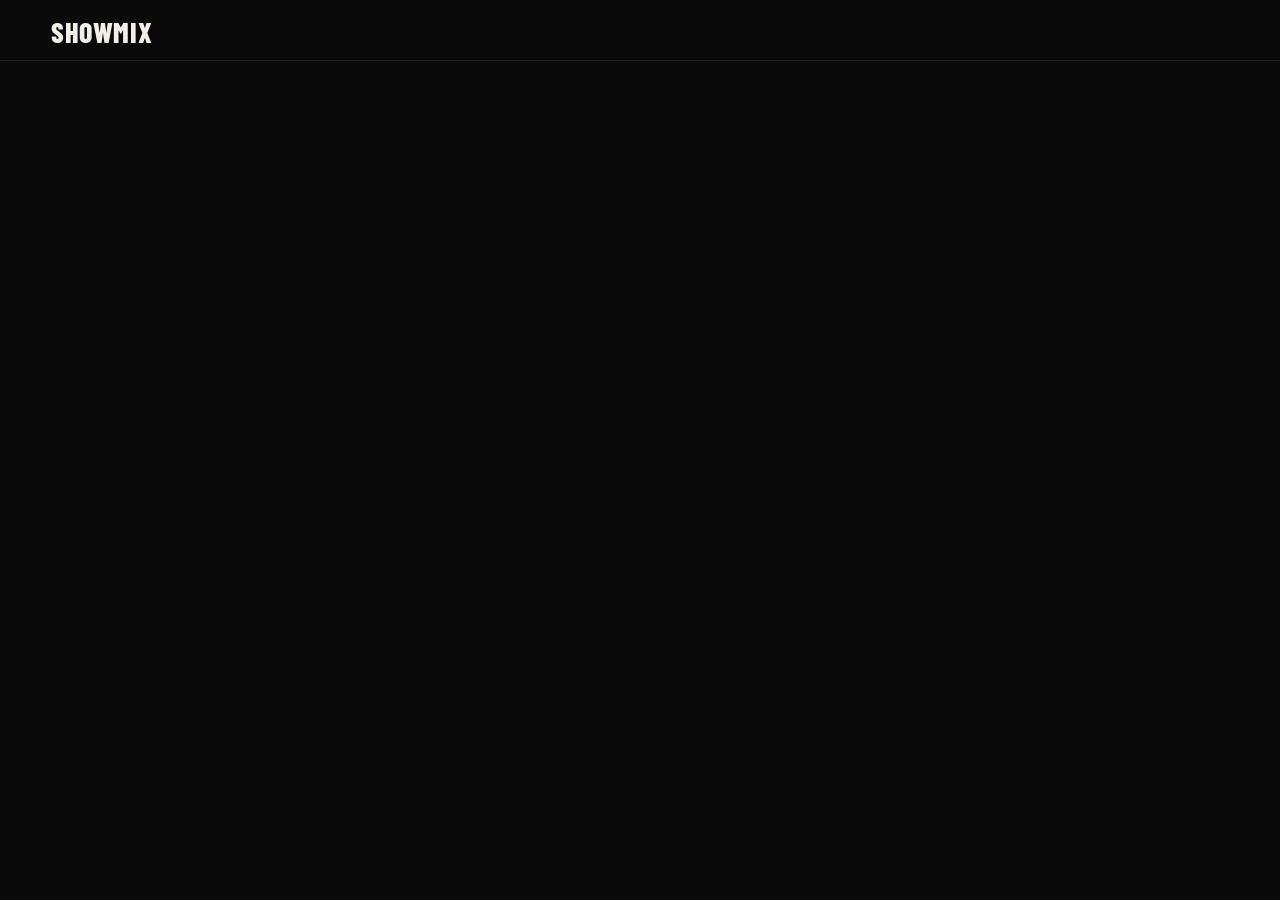
<file: index.html>
<!DOCTYPE html>
<html lang="fr">
<head>
<meta charset="utf-8">
<meta http-equiv="Content-Security-Policy" content="default-src 'self'; script-src 'self'; style-src 'self' 'unsafe-inline'; img-src 'self' data: blob: https://*.supabase.co; font-src 'self'; connect-src 'self' https://*.supabase.co wss://*.supabase.co; media-src 'none'; object-src 'none'; frame-src 'none'; base-uri 'none'; form-action 'none'; upgrade-insecure-requests">
<meta name="referrer" content="strict-origin-when-cross-origin">
<meta http-equiv="X-Content-Type-Options" content="nosniff">
<meta name="viewport" content="width=device-width,initial-scale=1,viewport-fit=cover">
<title>SHOWMIX — Portfolio</title>
<meta name="description" content="SHOWMIX, le média qui capture la scène. Les portfolios de Thomas Pan, Louis Pecriaux et Gaël (Shoot G2).">
<meta name="theme-color" content="#0a0a0a">
<meta property="og:title" content="SHOWMIX — Portfolio">
<meta property="og:description" content="Concerts, backstage, artistes. Les portfolios de l'équipe SHOWMIX.">
<link rel="stylesheet" href="style.css">
</head>
<body>
<header class="nav">
  <div class="nav-in">
    <a class="brand" href="#" id="brand">SHOWMIX</a>
    <nav class="tabs" id="tabs" aria-label="Navigation"></nav>
    <div class="nav-r" id="nav-r"></div>
    <button class="menu-btn" id="menu-btn" aria-expanded="false" aria-controls="mmenu"><span>Menu</span><i></i></button>
  </div>
</header>
<div class="mmenu" id="mmenu" aria-hidden="true"></div>

<main id="app"></main>
<footer class="ftr" id="ftr"></footer>

<div class="lb" id="lb" role="dialog" aria-modal="true" aria-label="Photo en plein écran">
  <div class="lb-top"><span id="lb-count"></span><div class="acts"><button class="lb-btn" id="lb-share">Partager</button><button class="lb-close" id="lb-close" aria-label="Fermer">Fermer ✕</button></div></div>
  <div class="lb-stage" id="lb-stage">
    <button class="lb-nav lb-prev" id="lb-prev" aria-label="Photo précédente">←</button>
    <img id="lb-img" alt="">
    <button class="lb-nav lb-next" id="lb-next" aria-label="Photo suivante">→</button>
  </div>
  <div class="lb-cap"><div><h4 id="lb-artist"></h4><p id="lb-place"></p></div><p id="lb-by"></p></div>
  <div class="lb-thumbs" id="lb-thumbs"></div>
</div>
<div class="toast" id="toast"></div>
<button class="totop" id="totop" aria-label="Revenir en haut">↑</button>

<script src="vendor/supabase.js"></script>
<script src="config.js"></script>
<script src="data.js"></script>
<script src="store.js"></script>
<script src="app.js"></script>
</body>
</html>
</file>
<file: style.css>
/* polices auto-hébergées (aucun appel externe) */
@font-face{font-family:"Barlow";font-style:normal;font-weight:400;font-display:swap;src:url("fonts/barlow-latin-400-normal.woff2") format("woff2")}
@font-face{font-family:"Barlow";font-style:normal;font-weight:500;font-display:swap;src:url("fonts/barlow-latin-500-normal.woff2") format("woff2")}
@font-face{font-family:"Barlow";font-style:normal;font-weight:600;font-display:swap;src:url("fonts/barlow-latin-600-normal.woff2") format("woff2")}
@font-face{font-family:"Barlow";font-style:normal;font-weight:700;font-display:swap;src:url("fonts/barlow-latin-700-normal.woff2") format("woff2")}
@font-face{font-family:"Barlow Condensed";font-style:normal;font-weight:700;font-display:swap;src:url("fonts/barlow-condensed-latin-700-normal.woff2") format("woff2")}
@font-face{font-family:"Barlow Condensed";font-style:normal;font-weight:800;font-display:swap;src:url("fonts/barlow-condensed-latin-800-normal.woff2") format("woff2")}
@font-face{font-family:"JetBrains Mono";font-style:normal;font-weight:400;font-display:swap;src:url("fonts/jetbrains-mono-latin-400-normal.woff2") format("woff2")}
@font-face{font-family:"JetBrains Mono";font-style:normal;font-weight:700;font-display:swap;src:url("fonts/jetbrains-mono-latin-700-normal.woff2") format("woff2")}
/* ================= SHOWMIX — "VISEUR / PELLICULE" ================= */
:root{
  --bg:#0a0a0a; --bg2:#131313; --line:rgba(255,255,255,.1); --line2:rgba(255,255,255,.06);
  --fg:#f2efe8; --mute:#8b877f; --soft:#c8c3b9; --a:#ff4d2e; --a2:#ffb547;
  --mono:"JetBrains Mono",ui-monospace,Menlo,monospace; --sans:"Barlow",system-ui,sans-serif; --cond:"Barlow Condensed","Arial Narrow",sans-serif;
  --display:"Barlow Condensed",sans-serif; --pad:clamp(16px,4vw,56px); --r:0px;
  --v:var(--a); --g:var(--a);
}
*{box-sizing:border-box;margin:0;padding:0}
html{scroll-behavior:smooth;-webkit-text-size-adjust:100%}
body{background:var(--bg);color:var(--fg);font-family:var(--sans);font-size:15px;line-height:1.55;overflow-x:hidden;-webkit-font-smoothing:antialiased}
img{display:block;max-width:100%}
a{color:inherit;text-decoration:none}
button{font:inherit;color:inherit;background:none;border:0;cursor:pointer}
::selection{background:var(--a);color:#000}
:focus-visible{outline:1px solid var(--a2);outline-offset:3px}
.mono{font-family:var(--mono)}
.cond{font-family:var(--cond);font-weight:800;text-transform:uppercase;letter-spacing:-.01em}

/* ---------- NAV ---------- */
.nav{position:fixed;top:0;left:0;right:0;z-index:90;padding-top:env(safe-area-inset-top);transition:background .35s,border-color .35s;border-bottom:1px solid transparent}
.nav.solid{background:rgba(10,10,10,.86);backdrop-filter:blur(12px);-webkit-backdrop-filter:blur(12px);border-bottom-color:var(--line2)}
.nav-in{display:flex;align-items:center;gap:28px;height:64px;padding:0 var(--pad)}
.brand{font-family:var(--cond);font-weight:800;font-size:26px;letter-spacing:.02em;text-transform:uppercase;line-height:1;flex:0 0 auto}
.brand em{font-style:normal;color:var(--a)}
.tabs{display:flex;gap:26px;margin-left:auto}
.tab,.nav-contact{position:relative;font-size:13px;font-weight:500;letter-spacing:.06em;text-transform:uppercase;color:var(--soft);white-space:nowrap;padding:6px 0;transition:color .2s}
.tab::after,.nav-contact::after{content:"";position:absolute;left:0;right:0;bottom:0;height:2px;background:var(--a);transform:scaleX(0);transform-origin:left;transition:transform .3s ease}
.tab:hover,.nav-contact:hover{color:var(--fg)}
.tab.on,.nav-contact.on{color:var(--fg)}
.tab.on::after,.nav-contact.on::after,.tab:hover::after,.nav-contact:hover::after{transform:scaleX(1)}
.nav-r{display:flex;align-items:center;gap:4px;padding-left:22px;border-left:1px solid var(--line)}
.nav-r a:not(.nav-contact){width:34px;height:34px;display:grid;place-items:center;color:var(--soft);transition:color .2s}
.nav-r a:not(.nav-contact):hover{color:var(--a)}
.nav-r svg{width:16px;height:16px}
.nav-contact{margin-left:10px}
.menu-btn{display:none;margin-left:auto;align-items:center;gap:10px;height:40px;padding:0 4px;font-size:13px;font-weight:600;letter-spacing:.08em;text-transform:uppercase;position:relative;z-index:2}
.menu-btn i{position:relative;width:20px;height:2px;background:currentColor;transition:background .2s}
.menu-btn i::before,.menu-btn i::after{content:"";position:absolute;left:0;width:20px;height:2px;background:currentColor;transition:transform .3s}
.menu-btn i::before{top:-6px}.menu-btn i::after{top:6px}
.menu-open .menu-btn i{background:transparent}
.menu-open .menu-btn i::before{transform:translateY(6px) rotate(45deg)}
.menu-open .menu-btn i::after{transform:translateY(-6px) rotate(-45deg)}
@media(max-width:900px){.tabs,.nav-r{display:none}.menu-btn{display:flex}.nav-in{height:58px}}
.mmenu{position:fixed;inset:0;z-index:89;background:var(--bg);display:flex;flex-direction:column;justify-content:space-between;padding:calc(90px + env(safe-area-inset-top)) var(--pad) max(28px,env(safe-area-inset-bottom));opacity:0;visibility:hidden;transition:opacity .3s,visibility .3s}
.menu-open .mmenu{opacity:1;visibility:visible}
.menu-open{overflow:hidden}
.menu-open .nav{background:transparent;border-bottom-color:transparent;backdrop-filter:none}
.mm-list{display:flex;flex-direction:column}
.mm-list a{display:flex;align-items:baseline;gap:14px;padding:12px 0;border-bottom:1px solid var(--line2);font-family:var(--cond);font-weight:800;text-transform:uppercase;font-size:clamp(40px,11vw,64px);line-height:.95;transform:translateY(14px);opacity:0;transition:transform .45s ease,opacity .45s ease,color .2s}
.menu-open .mm-list a{transform:none;opacity:1}
.mm-list a:nth-child(2){transition-delay:.04s}.mm-list a:nth-child(3){transition-delay:.08s}.mm-list a:nth-child(4){transition-delay:.12s}.mm-list a:nth-child(5){transition-delay:.16s}
.mm-list a.on{color:var(--a)}
.mm-n{font-family:var(--mono);font-weight:400;font-size:11px;color:var(--a2);width:22px;flex:0 0 auto}
.mm-list small{margin-left:auto;font-family:var(--mono);font-weight:400;font-size:11px;color:var(--mute);text-transform:none}
.mm-foot{display:flex;flex-direction:column;gap:8px;font-size:14px;color:var(--soft)}
.mm-foot a:hover{color:var(--a)}
@media(max-width:900px){.tabs{order:3;width:100%}.tab{flex:1;text-align:center;padding:7px 10px}}

/* ---------- HERO (viewfinder) ---------- */
.hero{position:relative;height:100svh;min-height:620px;overflow:hidden;display:flex;flex-direction:column;justify-content:flex-end}
.hero-bg{position:absolute;inset:0}
.hero-bg img{position:absolute;inset:0;width:100%;height:100%;object-fit:cover;opacity:0;transform:scale(1.08);transition:opacity 1.4s ease,transform 7s ease-out}
.hero-bg img.on{opacity:.8;transform:scale(1)}
.hero::after{content:"";position:absolute;inset:0;z-index:1;background:linear-gradient(180deg,rgba(10,10,10,.55) 0%,rgba(10,10,10,0) 30%,rgba(10,10,10,.25) 55%,rgba(10,10,10,.96) 100%)}
.vf{position:absolute;z-index:2;inset:calc(78px + env(safe-area-inset-top)) var(--pad) auto;bottom:auto;height:calc(100% - 78px - env(safe-area-inset-top) - 330px);min-height:180px;pointer-events:none;font-family:var(--mono);font-size:11px;letter-spacing:.06em;color:rgba(242,239,232,.85)}
@media(max-width:700px){.vf{height:calc(100% - 78px - 410px)}}
.vf i{position:absolute;width:26px;height:26px;border-color:rgba(242,239,232,.85);border-style:solid;border-width:0}
.vf .k1{top:0;left:0;border-top-width:2px;border-left-width:2px}.vf .k2{top:0;right:0;border-top-width:2px;border-right-width:2px}
.vf .k3{bottom:0;left:0;border-bottom-width:2px;border-left-width:2px}.vf .k4{bottom:0;right:0;border-bottom-width:2px;border-right-width:2px}
.vf .focus{position:absolute;left:50%;top:50%;width:64px;height:44px;transform:translate(-50%,-50%);border:1px solid var(--a2);opacity:.9;animation:focus 4.2s ease-in-out infinite}
@keyframes focus{0%,100%{transform:translate(-50%,-50%) scale(1)}8%{transform:translate(-50%,-50%) scale(1.25)}14%{transform:translate(-50%,-50%) scale(1)}}
.vf .tl{position:absolute;top:14px;left:18px;display:flex;align-items:center;gap:10px}
.vf .tr{position:absolute;top:14px;right:18px;text-align:right}
.vf .bl{position:absolute;bottom:14px;left:18px}
.vf .br{position:absolute;bottom:14px;right:18px;text-align:right;color:var(--a2)}
.rec{display:inline-flex;align-items:center;gap:6px;color:#fff;font-weight:700}
.rec::before{content:"";width:9px;height:9px;border-radius:50%;background:var(--a);box-shadow:0 0 10px var(--a);animation:blink 1.2s infinite}
@keyframes blink{50%{opacity:.2}}
@media(max-width:700px){.vf .tr,.vf .br{display:none}}
.hero-c{position:relative;z-index:3;padding:0 var(--pad) calc(28px + env(safe-area-inset-bottom))}
.h-title{font-family:var(--cond);font-weight:800;text-transform:uppercase;font-size:clamp(110px,21vw,330px);line-height:.8;letter-spacing:-.015em;margin-left:-.02em}
.h-title .v{color:var(--a)}
.hero-row{display:flex;justify-content:space-between;align-items:flex-end;gap:20px 40px;flex-wrap:wrap;margin-top:18px}
.hero .sub{color:var(--soft);max-width:38ch;font-size:15px}
.hero .sub b{color:var(--fg);font-weight:600}
.pcards{display:grid;grid-template-columns:repeat(3,minmax(0,1fr));gap:10px;flex:1;max-width:760px}
@media(max-width:700px){.pcards{grid-template-columns:1fr;gap:6px}}
.pcard{display:flex;align-items:center;gap:12px;padding:8px 14px 8px 8px;border:1px solid var(--line);background:rgba(10,10,10,.55);backdrop-filter:blur(10px);-webkit-backdrop-filter:blur(10px);transition:border-color .25s,background .25s;min-width:0}
.pcard:hover{border-color:var(--a);background:rgba(255,77,46,.12)}
.pcard .th{width:52px;height:52px;flex:0 0 auto;overflow:hidden;background:var(--bg2)}
.pcard .th img{width:100%;height:100%;object-fit:cover}
.pcard div{min-width:0;flex:1}
.pcard b{display:block;font-weight:700;font-size:15px;white-space:nowrap;overflow:hidden;text-overflow:ellipsis}
.pcard small{font-family:var(--mono);font-size:10px;color:var(--mute);letter-spacing:.04em}
.pcard .ar{color:var(--a);transition:transform .25s}
.pcard:hover .ar{transform:translateX(3px)}
@media(max-width:700px){.pcard .th{width:42px;height:42px}}

/* ---------- TICKER ---------- */
.ticker{background:var(--a);color:#000;padding:12px 0;overflow:hidden;white-space:nowrap}
.ticker-t{display:inline-block;animation:tick 38s linear infinite}
.ticker a{font-family:var(--cond);font-weight:800;text-transform:uppercase;font-size:26px;letter-spacing:.01em}
.ticker a:hover{text-decoration:underline}
.ticker i{font-style:normal;margin:0 18px;font-size:16px}
.ticker:hover .ticker-t{animation-play-state:paused}
@keyframes tick{to{transform:translateX(-50%)}}

/* ---------- SECTION / BLOCKS ---------- */
.block{padding:clamp(56px,8vw,110px) 0 0}
.block-h{display:flex;justify-content:space-between;align-items:flex-end;gap:16px;padding:0 var(--pad) 22px}
.block-h .eyebrow{font-family:var(--mono);font-size:11px;color:var(--a2);letter-spacing:.08em;margin-bottom:6px;text-transform:uppercase}
.block-name{font-family:var(--cond);font-weight:800;text-transform:uppercase;font-size:clamp(52px,9vw,140px);line-height:.82;letter-spacing:-.01em}
.block-meta{margin-top:10px;font-family:var(--mono);font-size:11px;color:var(--mute);letter-spacing:.04em}
.block-act{display:flex;gap:8px;align-items:center;flex:0 0 auto}
.arr{width:44px;height:44px;border-radius:50%;border:1px solid var(--line);display:grid;place-items:center;transition:.2s}
.arr:hover{background:var(--fg);color:#000;border-color:var(--fg)}
@media(max-width:700px){.arr{display:none}}
.btn{display:inline-flex;align-items:center;gap:10px;height:44px;padding:0 20px;border-radius:99px;background:var(--a);color:#000;font-weight:600;font-size:14px;transition:.25s;white-space:nowrap}
.btn:hover{background:var(--fg)}
.btn.ghost{background:transparent;color:var(--fg);border:1px solid var(--line)}
.btn.ghost:hover{border-color:var(--fg)}
.btn svg{width:15px;height:15px}

/* film strip */
.film{position:relative;background:#121110;padding:30px 0;
  background-image:repeating-linear-gradient(90deg,#0a0a0a 0 14px,transparent 14px 30px),repeating-linear-gradient(90deg,#0a0a0a 0 14px,transparent 14px 30px);
  background-size:100% 9px,100% 9px;background-position:0 10px,0 calc(100% - 10px);background-repeat:no-repeat}
.film::before,.film::after{content:"";position:absolute;left:0;right:0;height:9px;background:repeating-linear-gradient(90deg,transparent 0 10px,#0a0a0a 10px 22px);opacity:.0}
.film-lbl{position:absolute;left:var(--pad);right:var(--pad);top:0;height:30px;display:flex;align-items:center;justify-content:space-between;font-family:var(--mono);font-size:9px;letter-spacing:.14em;color:var(--a2);opacity:.8;pointer-events:none}
.hscroll{display:flex;gap:10px;overflow-x:auto;padding:4px var(--pad);scroll-padding-inline:var(--pad);scroll-snap-type:x proximity;-webkit-overflow-scrolling:touch;cursor:grab;scrollbar-width:none}
.hscroll::-webkit-scrollbar{display:none}
.hscroll.drag{cursor:grabbing;scroll-snap-type:none}
.hscroll.drag .pf{pointer-events:none}
.pf{position:relative;flex:0 0 auto;height:64svh;min-height:300px;max-height:740px;scroll-snap-align:start;background:#1a1918;cursor:zoom-in;overflow:hidden}
.home .pf{height:54svh;max-height:600px}
@media(max-width:800px){.pf{height:56svh}.home .pf{height:48svh}}
.pf img{height:100%;width:auto;max-width:none;opacity:0;transition:opacity .6s,transform .9s ease}
.pf img.ld{opacity:1}
.pf:hover img{transform:scale(1.035)}
.pf .c{display:none}
.pf .idx{position:absolute;top:10px;left:12px;z-index:2;font-family:var(--mono);font-size:10px;color:var(--a2);letter-spacing:.06em;text-shadow:0 1px 4px #000}
.pf .live{position:absolute;top:10px;right:12px;z-index:2;font-family:var(--mono);font-size:9px;color:#fff;text-shadow:0 1px 4px #000;display:flex;align-items:center;gap:5px}
.pf .live::before{content:"";width:6px;height:6px;border-radius:50%;background:var(--a)}
.pf .cap{position:absolute;left:0;right:0;bottom:0;z-index:2;padding:34px 14px 12px;background:linear-gradient(transparent,rgba(0,0,0,.82));display:flex;justify-content:space-between;align-items:flex-end;gap:10px;opacity:0;transform:translateY(6px);transition:.3s}
.pf .cap b{font-family:var(--cond);font-weight:800;text-transform:uppercase;font-size:24px;line-height:1}
.pf .cap span{font-family:var(--mono);font-size:10px;color:var(--soft);text-align:right}
.pf:hover .cap{opacity:1;transform:none}
@media(hover:none){.pf .cap{opacity:1;transform:none}}
.pf.more{display:flex;flex-direction:column;justify-content:center;align-items:flex-start;gap:16px;aspect-ratio:3/4;cursor:pointer;padding:28px;background:var(--a);color:#000}
.pf.more .big{font-family:var(--cond);font-weight:800;font-size:clamp(70px,9vw,130px);line-height:.8}
.pf.more p{font-weight:600;font-size:17px;line-height:1.25;max-width:14ch}
.pf.more .btn{background:#000;color:var(--fg);pointer-events:none}
.pf.more:hover .btn{background:var(--fg);color:#000}

/* ---------- PAGE HEAD ---------- */
.phead{position:relative;min-height:78svh;display:flex;flex-direction:column;justify-content:flex-end;padding:calc(130px + env(safe-area-inset-top)) var(--pad) 40px;overflow:hidden}
.phead-bg{position:absolute;inset:0;z-index:0;display:grid;grid-template-columns:2fr 1fr 1fr;gap:3px}
@media(max-width:700px){.phead-bg{grid-template-columns:1fr}.phead-bg div:not(:first-child){display:none}}
.phead-bg div{overflow:hidden}
.phead-bg img{width:100%;height:100%;object-fit:cover;opacity:.55}
.phead::after{content:"";position:absolute;inset:0;z-index:1;background:linear-gradient(180deg,rgba(10,10,10,.5),rgba(10,10,10,.2) 35%,rgba(10,10,10,.97))}
.phead>*:not(.phead-bg){position:relative;z-index:2}
.readout{font-family:var(--mono);font-size:11px;color:var(--a2);letter-spacing:.06em;margin-bottom:12px;text-transform:uppercase;display:flex;flex-wrap:wrap;gap:4px 14px}
.readout span{color:var(--soft)}
.phead h1{font-family:var(--cond);font-weight:800;text-transform:uppercase;font-size:clamp(76px,16vw,250px);line-height:.8;letter-spacing:-.015em}
.phead .bio{margin-top:20px;max-width:48ch;color:var(--soft);font-size:16px}
.phead .acts{display:flex;gap:10px;flex-wrap:wrap;margin-top:22px}
.stats{display:flex;gap:30px;margin-top:22px;font-family:var(--mono);font-size:10px;letter-spacing:.08em;text-transform:uppercase;color:var(--mute)}
.stats b{display:block;font-family:var(--cond);font-weight:800;font-size:44px;color:var(--fg);line-height:1;margin-bottom:2px}
.series-idx{display:flex;gap:6px;flex-wrap:wrap;margin-top:22px}
.series-idx a{font-size:13px;border:1px solid var(--line);border-radius:99px;padding:7px 14px;color:var(--soft);transition:.2s;background:rgba(10,10,10,.5)}
.series-idx a:hover{border-color:var(--a);color:var(--fg)}

.next{display:block;margin-top:clamp(60px,8vw,110px);background:var(--a);color:#000;padding:clamp(34px,5vw,60px) var(--pad);transition:background .3s}
.next:hover{background:var(--fg)}
.next small{font-family:var(--mono);font-size:11px;letter-spacing:.08em;text-transform:uppercase}
.next div{display:flex;justify-content:space-between;align-items:center;gap:20px;font-family:var(--cond);font-weight:800;text-transform:uppercase;font-size:clamp(60px,12vw,190px);line-height:.85;margin-top:6px}
.next div span{transition:transform .3s}
.next:hover div span{transform:translateX(12px)}

/* ---------- CONTACT ---------- */
.contact-sec{padding:clamp(60px,9vw,120px) var(--pad) 10px}
.contact-sec h2{font-family:var(--cond);font-weight:800;text-transform:uppercase;font-size:clamp(56px,10vw,150px);line-height:.84;max-width:12ch}
.contact{display:grid;grid-template-columns:1fr;gap:10px;margin-top:30px}
@media(min-width:860px){.contact{grid-template-columns:repeat(3,1fr)}}
.ct{display:flex;align-items:center;gap:14px;padding:18px;background:var(--bg2);border:1px solid var(--line2);transition:border-color .25s;min-width:0}
a.ct:hover,.ct:hover{border-color:var(--a)}
.ct .ic{width:42px;height:42px;border-radius:50%;background:var(--a);color:#000;display:grid;place-items:center;flex:0 0 auto}
.ct .ic svg{width:18px;height:18px}
.ct div{min-width:0;flex:1}
.ct small{display:block;font-family:var(--mono);font-size:10px;color:var(--mute);letter-spacing:.08em;text-transform:uppercase}
.ct b{display:block;font-weight:600;font-size:16px;overflow:hidden;text-overflow:ellipsis;white-space:nowrap}
.copy{height:32px;padding:0 12px;border-radius:99px;border:1px solid var(--line);font-size:12px;flex:0 0 auto}
.copy:hover{background:var(--fg);color:#000}
.panel{border:1px solid var(--line)}
.panel-h{display:flex;justify-content:space-between;padding:12px 16px;border-bottom:1px solid var(--line);font-family:var(--mono);font-size:10px;letter-spacing:.08em;color:var(--mute);text-transform:uppercase}
.panel-h b{color:var(--a2);font-weight:400}
.prow{display:grid;grid-template-columns:34px 1fr auto 18px;align-items:center;gap:10px;padding:14px 16px;border-bottom:1px solid var(--line2);transition:background .25s}
.prow:last-child{border-bottom:0}
.prow:hover{background:rgba(255,77,46,.08)}
.prow .n{font-family:var(--mono);color:var(--a2);font-size:10px}
.prow b{font-weight:700;font-size:17px}
.prow small{font-family:var(--mono);color:var(--mute);font-size:10px}
.prow .ar{color:var(--a)}

/* ---------- FOOTER ---------- */
.ftr{padding:40px var(--pad);padding-bottom:max(40px,calc(env(safe-area-inset-bottom) + 24px));border-top:1px solid var(--line);display:flex;justify-content:space-between;gap:14px;flex-wrap:wrap;font-family:var(--mono);font-size:11px;color:var(--mute);margin-top:60px}
.ftr span{display:flex;gap:18px;flex-wrap:wrap}
.ftr a:hover{color:var(--fg)}

/* ---------- LIGHTBOX ---------- */
.lb{position:fixed;inset:0;z-index:100;background:#050505;display:none;flex-direction:column}
.lb.open{display:flex;animation:fade .2s}
@keyframes fade{from{opacity:0}}
.lb-top{display:flex;justify-content:space-between;align-items:center;padding:14px var(--pad);padding-top:max(14px,env(safe-area-inset-top));font-family:var(--mono);font-size:11px;color:var(--a2)}
.lb-top .acts{display:flex;gap:8px}
.lb-btn,.lb-close{height:36px;padding:0 14px;border-radius:99px;border:1px solid var(--line);font-size:13px;color:var(--soft);transition:.2s}
.lb-btn:hover,.lb-close:hover{border-color:var(--fg);color:var(--fg)}
.lb-stage{flex:1;position:relative;display:flex;align-items:center;justify-content:center;min-height:0;padding:10px var(--pad);touch-action:pan-y}
.lb-stage img{max-width:100%;max-height:100%;object-fit:contain;user-select:none;-webkit-user-drag:none;transition:opacity .2s}
.lb-stage img.swap{opacity:0}
.lb-nav{position:absolute;top:50%;transform:translateY(-50%);width:48px;height:48px;border-radius:50%;background:rgba(255,255,255,.08);font-size:18px;display:grid;place-items:center;transition:.2s}
.lb-nav:hover{background:var(--a);color:#000}
.lb-prev{left:16px}.lb-next{right:16px}
@media(max-width:700px){.lb-nav{display:none}}
.lb-cap{padding:14px var(--pad);display:flex;justify-content:space-between;align-items:flex-end;gap:10px;flex-wrap:wrap}
.lb-cap h4{font-family:var(--cond);font-weight:800;text-transform:uppercase;font-size:clamp(32px,4vw,52px);line-height:.9}
.lb-cap p{font-family:var(--mono);font-size:11px;color:var(--mute);margin-top:6px}
.lb-cap a{color:var(--a)}
.lb-thumbs{display:flex;gap:4px;overflow-x:auto;padding:0 var(--pad) 14px;padding-bottom:max(14px,env(safe-area-inset-bottom));scrollbar-width:none;justify-content:safe center}
.lb-thumbs::-webkit-scrollbar{display:none}
.lb-thumbs button{flex:0 0 auto;width:44px;height:58px;overflow:hidden;opacity:.35;outline:2px solid transparent;transition:.2s}
.lb-thumbs button.on{opacity:1;outline-color:var(--a)}
.lb-thumbs img{width:100%;height:100%;object-fit:cover}
@media(max-width:700px){.lb-thumbs{display:none}}

/* misc */
.toast{position:fixed;left:50%;bottom:max(24px,env(safe-area-inset-bottom));transform:translate(-50%,100px);background:var(--a);color:#000;padding:10px 18px;border-radius:99px;font-weight:600;font-size:13px;transition:transform .3s;z-index:200}
.toast.show{transform:translate(-50%,0)}
.totop{position:fixed;right:18px;bottom:max(18px,env(safe-area-inset-bottom));z-index:85;width:44px;height:44px;border-radius:50%;background:var(--a);color:#000;display:grid;place-items:center;font-weight:700;opacity:0;pointer-events:none;transition:.3s}
.totop.show{opacity:1;pointer-events:auto}
.totop:hover{background:var(--fg)}
.demo-banner{position:fixed;left:18px;bottom:max(18px,env(safe-area-inset-bottom));z-index:85;background:#000;border:1px solid var(--a2);color:var(--a2);font-family:var(--mono);font-size:10px;padding:5px 9px;pointer-events:none;animation:bOut .5s 5s forwards}
@keyframes bOut{to{opacity:0}}
.empty{padding:60px var(--pad);color:var(--mute);text-align:center;font-family:var(--mono);font-size:12px}
#app.enter{animation:pageIn .5s ease both}
@keyframes pageIn{from{opacity:0}}
@media(max-width:600px){.hm{display:none}.block-act .btn{height:38px;padding:0 14px;font-size:13px}}
@media (prefers-reduced-motion:reduce){*{animation:none!important;transition:none!important}}

@media(max-width:900px){.vf{inset:calc(72px + env(safe-area-inset-top)) var(--pad) auto}}
@media(max-width:700px){.vf{height:calc(100% - 72px - env(safe-area-inset-top) - 420px)}}
.brand{font-size:28px;letter-spacing:.02em}
.btn{font-family:var(--sans)}

.btn .hm{margin-left:-6px}
.pmail{margin-top:14px;font-family:var(--mono);font-size:12px;color:var(--soft);display:flex;align-items:center;gap:10px;flex-wrap:wrap}
</file>
